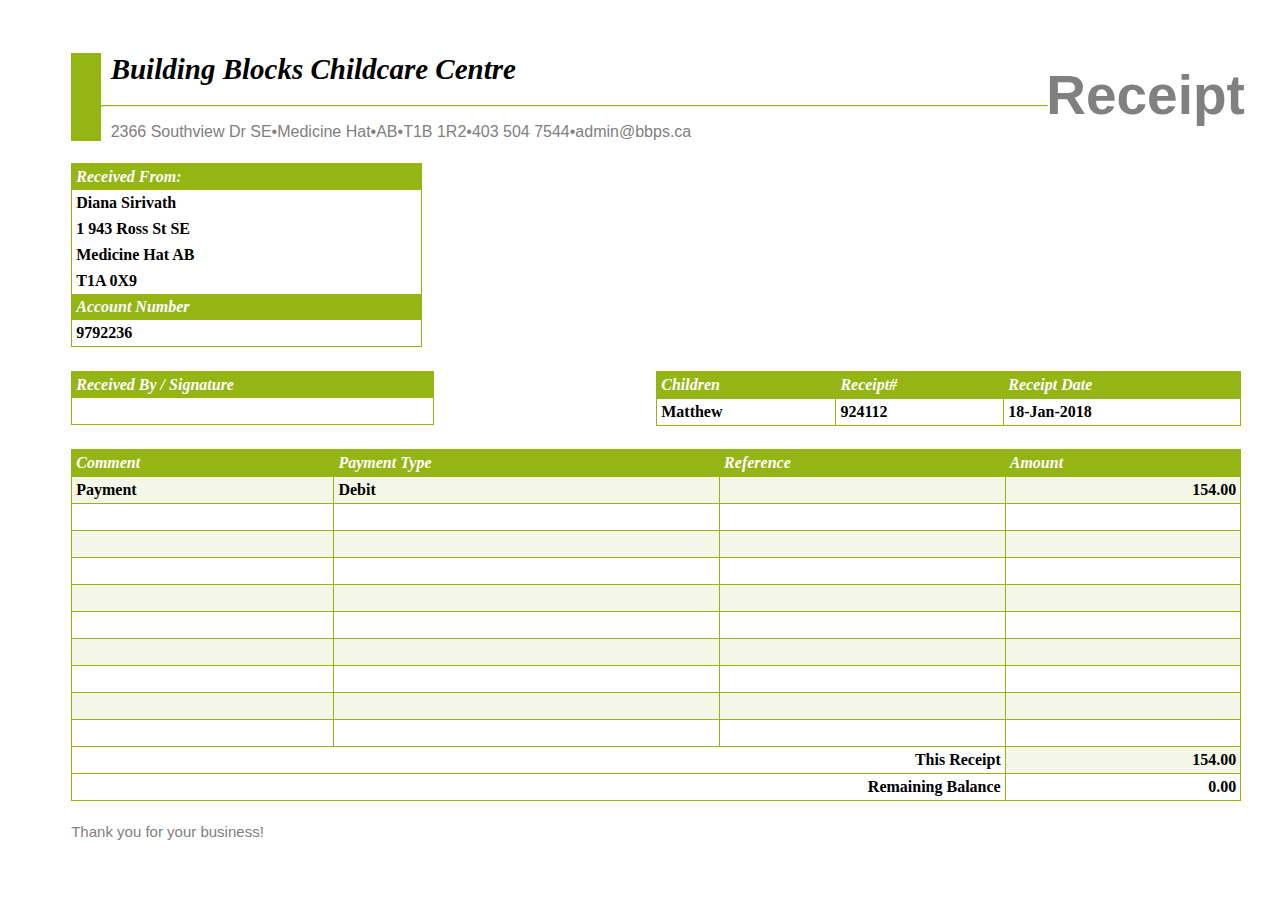
<file: receipt1.html>
<!DOCTYPE html>
<html>
  <head>
    <meta charset="utf-8">
    <title>Receipt</title>

  </head>
  <body>

  <div style="margin: 0 auto; padding-top: 2%; width:90%;">

    <div class="container" style="width:1170px;">
      <div class="row">
      <div class="col-md-10" style="width: 83.33333333%; float:left;">
      <div style="border-left: 30px solid #95b515; margin-bottom: 4px;">
        <h1
        style="font-family: initial;
        font-size: 29px;
        margin-left: 1%;
        font-style: italic;
        font-weight: 700;">Building Blocks Childcare Centre</h1>
        <hr style="width: 100%; border-top: 1px solid #95b515;">
        <p
        style="font-family: arial;
        font-size: 16px;
        margin-left: 1%;
        color: grey;">2366 Southview Dr SE•Medicine Hat•AB•T1B 1R2•403 504 7544•admin@bbps.ca</p>
      </div>
      </div>
        <div class="col-md-2" style="width: 16.66666667%; float:left;">
        <h1
        style="font-family: arial;
        color: grey;
        font-size: 55px;
        margin-top: 15%;">Receipt</h1>
        </div>
      </div>
    </div>

    <div style="clear:both;"></div>
    <div class="container" style="width: 1170px;">
      <div class="row" style="margin-bottom:2%;">
      <div class="col-md-12" style="width: 100%;">
        <table style="border:1px solid #95b515; width:30%; border-collapse: collapse;">
          <tr>
            <td
            style="background-color:#95b515;
            padding:4px;
            font-weight:700;
            color: white;
            font-style: italic;">Received From:</td>
          </tr>
          <tr>
            <td style="padding:4px; font-weight:700;">Diana Sirivath</td>
          </tr>
          <tr>
            <td style="padding:4px; font-weight:700;">1 943 Ross St SE</td>
          </tr>
          <tr>
            <td style="padding:4px; font-weight:700;">Medicine Hat AB</td>
          </tr>
          <tr>
            <td style="padding:4px; font-weight:700;">T1A 0X9</td>
          </tr>
          <tr>
            <td
            style="background-color:#95b515;
            padding:4px;
            font-weight:700;
            color: white;
            font-style: italic;">Account Number</td>
          </tr>
          <tr>
            <td style="padding:4px; font-weight:700;">9792236</td>
          </tr>
        </table>
      </div>
      </div>

      <div class="row">
      <div class="col-md-6" style="width: 50%; float:left;">
        <table style="border:1px solid #95b515; width:62%; border-collapse: collapse;">
          <tr>
            <td
            style="background-color:#95b515;
            padding:4px;
            font-weight:700;
            color: white;
            font-style: italic;">Received By / Signature </td>
          </tr>
          <tr>
            <td style="padding:4px; font-weight:700;">&nbsp;</td>
          </tr>
        </table>
      </div>
      <div class="col-md-6" style="width: 50%; float:left;">
        <table border="1px" style="border:1px solid #95b515; width:100%; border-collapse: collapse;">
          <tr>
            <td
            style="background-color:#95b515;
            padding:4px;
            font-weight:700;
            color: white;
            font-style: italic;">Children</td>
            <td
            style="background-color:#95b515;
            padding:4px;
            font-weight:700;
            color: white;
            font-style: italic;">Receipt#</td>
            <td
            style="background-color:#95b515;
            padding:4px;
            font-weight:700;
            color: white;
            font-style: italic;">Receipt Date</td>
          </tr>
          <tr>
            <td style="padding:4px; font-weight:700; padding:4px; font-weight:700;">Matthew</td>
            <td style="padding:4px; font-weight:700; padding:4px; font-weight:700;">924112</td>
            <td style="padding:4px; font-weight:700; padding:4px; font-weight:700;">18-Jan-2018</td>
          </tr>
        </table>
      </div>
      </div>

    </div>

    <div style="clear:both;"></div>
    <div class="container" style="margin-top: 2%; width:1170px;">
      <div class="row">
        <div class="col-md-12" style="width: 100%;">
          <table border="1px" style="border:1px solid #95b515; width: 100%; border-collapse: collapse;">
            <tr>
              <td
              style="background-color:#95b515;
              padding:4px;
              font-weight:700;
              padding-right:15%;
              color: white;
              font-style: italic;">Comment</td>
              <td
              style="background-color:#95b515; padding:4px; font-weight:700;
              color: white;
              font-style: italic;">Payment Type</td>
              <td
              style="background-color:#95b515; padding:4px; font-weight:700;
              color: white;
              font-style: italic;">Reference</td>
              <td
              style="background-color:#95b515; padding:4px; font-weight:700;
              color: white;
              font-style: italic;">Amount</td>
            </tr>
            <tr>
              <td style="background-color:#f4f7e7; padding:4px; font-weight:700;">Payment</td>
              <td style="background-color:#f4f7e7; padding:4px; font-weight:700;">Debit</td>
              <td style="background-color:#f4f7e7; padding:4px; font-weight:700;"></td>
              <td style="background-color:#f4f7e7; padding:4px; font-weight:700; text-align: right;">154.00</td>
            </tr>
            <tr>
              <td style="padding:4px; font-weight:700;">&nbsp;</td>
              <td style="padding:4px; font-weight:700;">&nbsp;</td>
              <td style="padding:4px; font-weight:700;">&nbsp;</td>
              <td style="padding:4px; font-weight:700;">&nbsp;</td>
            </tr>
            <tr>
              <td style="background-color:#f4f7e7; padding:4px; font-weight:700;">&nbsp;</td>
              <td style="background-color:#f4f7e7; padding:4px; font-weight:700;">&nbsp;</td>
              <td style="background-color:#f4f7e7; padding:4px; font-weight:700;">&nbsp;</td>
              <td style="background-color:#f4f7e7; padding:4px; font-weight:700;">&nbsp;</td>
            </tr>
            <tr>
              <td style="padding:4px; font-weight:700;">&nbsp;</td>
              <td style="padding:4px; font-weight:700;">&nbsp;</td>
              <td style="padding:4px; font-weight:700;">&nbsp;</td>
              <td style="padding:4px; font-weight:700;">&nbsp;</td>
            </tr>
            <tr>
              <td style="background-color:#f4f7e7; padding:4px; font-weight:700;">&nbsp;</td>
              <td style="background-color:#f4f7e7; padding:4px; font-weight:700;">&nbsp;</td>
              <td style="background-color:#f4f7e7; padding:4px; font-weight:700;">&nbsp;</td>
              <td style="background-color:#f4f7e7; padding:4px; font-weight:700;">&nbsp;</td>
            </tr>
            <tr>
              <td style="padding:4px; font-weight:700;">&nbsp;</td>
              <td style="padding:4px; font-weight:700;">&nbsp;</td>
              <td style="padding:4px; font-weight:700;">&nbsp;</td>
              <td style="padding:4px; font-weight:700;">&nbsp;</td>
            </tr>
            <tr>
              <td style="background-color:#f4f7e7; padding:4px; font-weight:700;">&nbsp;</td>
              <td style="background-color:#f4f7e7; padding:4px; font-weight:700;">&nbsp;</td>
              <td style="background-color:#f4f7e7; padding:4px; font-weight:700;">&nbsp;</td>
              <td style="background-color:#f4f7e7; padding:4px; font-weight:700;">&nbsp;</td>
            </tr>
            <tr>
              <td style="padding:4px; font-weight:700;">&nbsp;</td>
              <td style="padding:4px; font-weight:700;">&nbsp;</td>
              <td style="padding:4px; font-weight:700;">&nbsp;</td>
              <td style="padding:4px; font-weight:700;">&nbsp;</td>
            </tr>
            <tr>
              <td style="background-color:#f4f7e7; padding:4px; font-weight:700;">&nbsp;</td>
              <td style="background-color:#f4f7e7; padding:4px; font-weight:700;">&nbsp;</td>
              <td style="background-color:#f4f7e7; padding:4px; font-weight:700;">&nbsp;</td>
              <td style="background-color:#f4f7e7; padding:4px; font-weight:700;">&nbsp;</td>
            </tr>
            <tr>
              <td style="padding:4px; font-weight:700;">&nbsp;</td>
              <td style="padding:4px; font-weight:700;">&nbsp;</td>
              <td style="padding:4px; font-weight:700;">&nbsp;</td>
              <td style="padding:4px; font-weight:700;">&nbsp;</td>
            </tr>
            <tr>
              <td  style="padding:4px; font-weight:700; text-align: right;" colspan="3">This Receipt</td>
              <td  style="background-color:#f4f7e7; padding:4px; font-weight:700; text-align: right;" colspan="4">154.00</td>
            </tr>
            <tr>
              <td  style="padding:4px; font-weight:700; text-align: right;" colspan="3">Remaining Balance</td>
              <td  style="padding:4px; font-weight:700; text-align: right;" colspan="4">0.00</td>
            </tr>
          </table>
        </div>
      </div>
    </div>

    <div class="container" style="margin-top:2%; width:1170px;">
      <div class="row">
        <div class="col-md-12" style="width: 100%;">
          <p
          style="font-family: arial;
          font-size: 15px;
          color: grey;">Thank you for your business!</p>
        </div>
      </div>
    </div>

  </div>

  </body>
</html>
</file>
